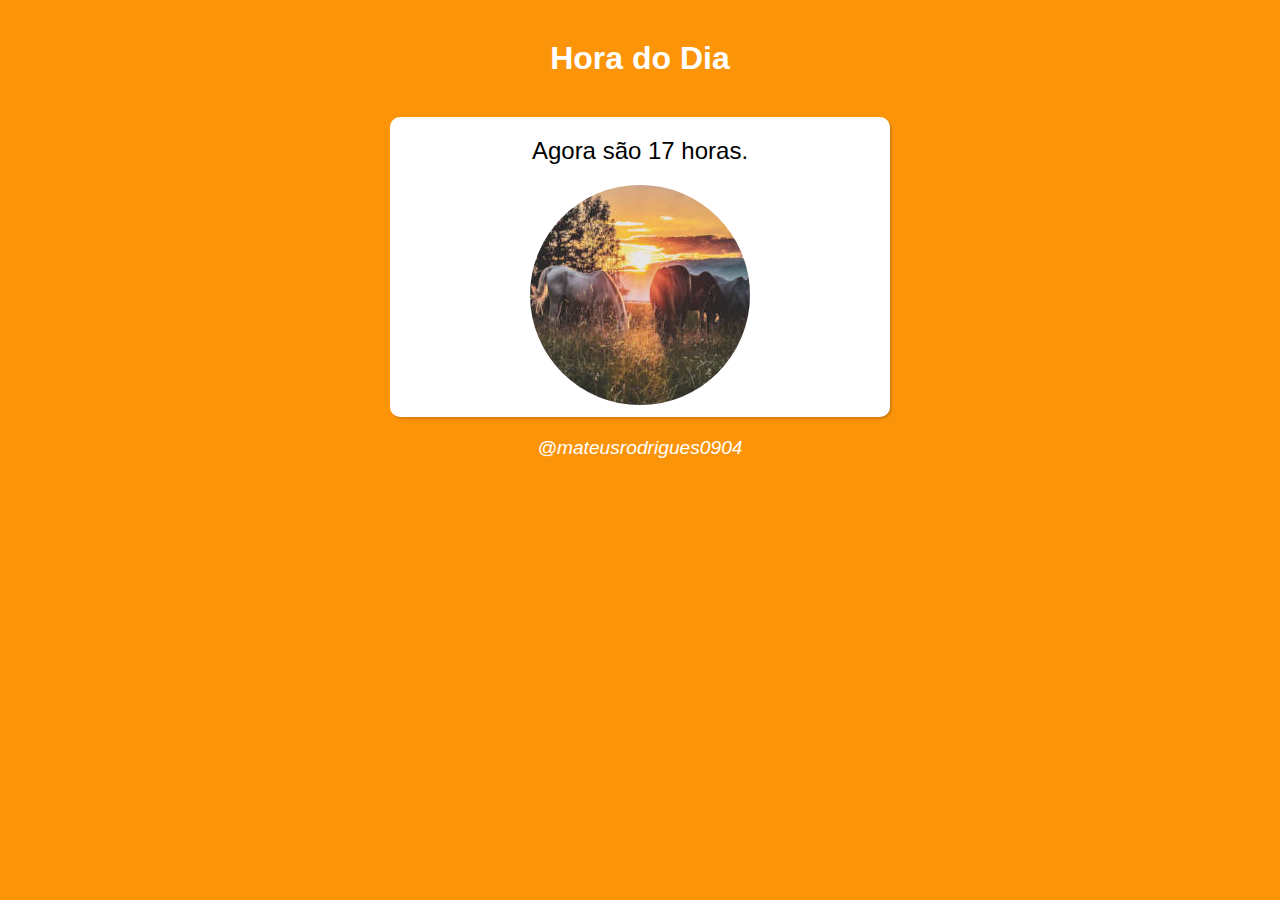
<file: exercicio01/index.html>
<!DOCTYPE html>
<html lang="pt-br">
  <head>
    <meta charset="UTF-8" />
    <meta http-equiv="X-UA-Compatible" content="IE=edge" />
    <meta name="viewport" content="width=device-width, initial-scale=1.0" />
    <link rel="stylesheet" href="style.css" />
    <title>Hora do dia</title>
  </head>
  <body id="ifundo">
    <h1>Hora do Dia</h1>
    <section>
      <p id="imsg"></p>
      <div id="iimg"></div>
    </section>
    <p>
      <a href="https://github.com/mateusrodrigues0904">@mateusrodrigues0904</a>
    </p>
    <script>
      var agora = new Date();
      var hora = agora.getHours();
      var fundo = window.document.getElementById("ifundo");
      var img = window.document.getElementById("iimg");
      var msg = window.document.getElementById("imsg");
      msg.innerHTML = `<p>Agora são ${hora} horas.</p>`;
      if (hora >= 0 && hora < 6) {
        fundo.style.background = "#4b4b4b";
        img.style.backgroundImage = "url(img/noite.jpg)";
        img.style.backgroundPosition = "top";
      } else if (hora >= 6 && hora < 12) {
        fundo.style.background = "#e0d683b4";
        img.style.backgroundImage = "url(img/manha.jpg)";
        img.style.backgroundPosition = "bottom";
      } else if (hora >= 12 && hora < 18) {
        fundo.style.background = "#FC940A";
        img.style.backgroundImage = "url(img/tarde.jpg)";
        img.style.backgroundPosition = "center bottom";
      } else if (hora >= 18 && hora <= 23) {
        fundo.style.background = "#4b4b4b";
        img.style.backgroundImage = "url(img/noite.jpg)";
        img.style.backgroundPosition = "top";
      }
    </script>
  </body>
</html>
</file>
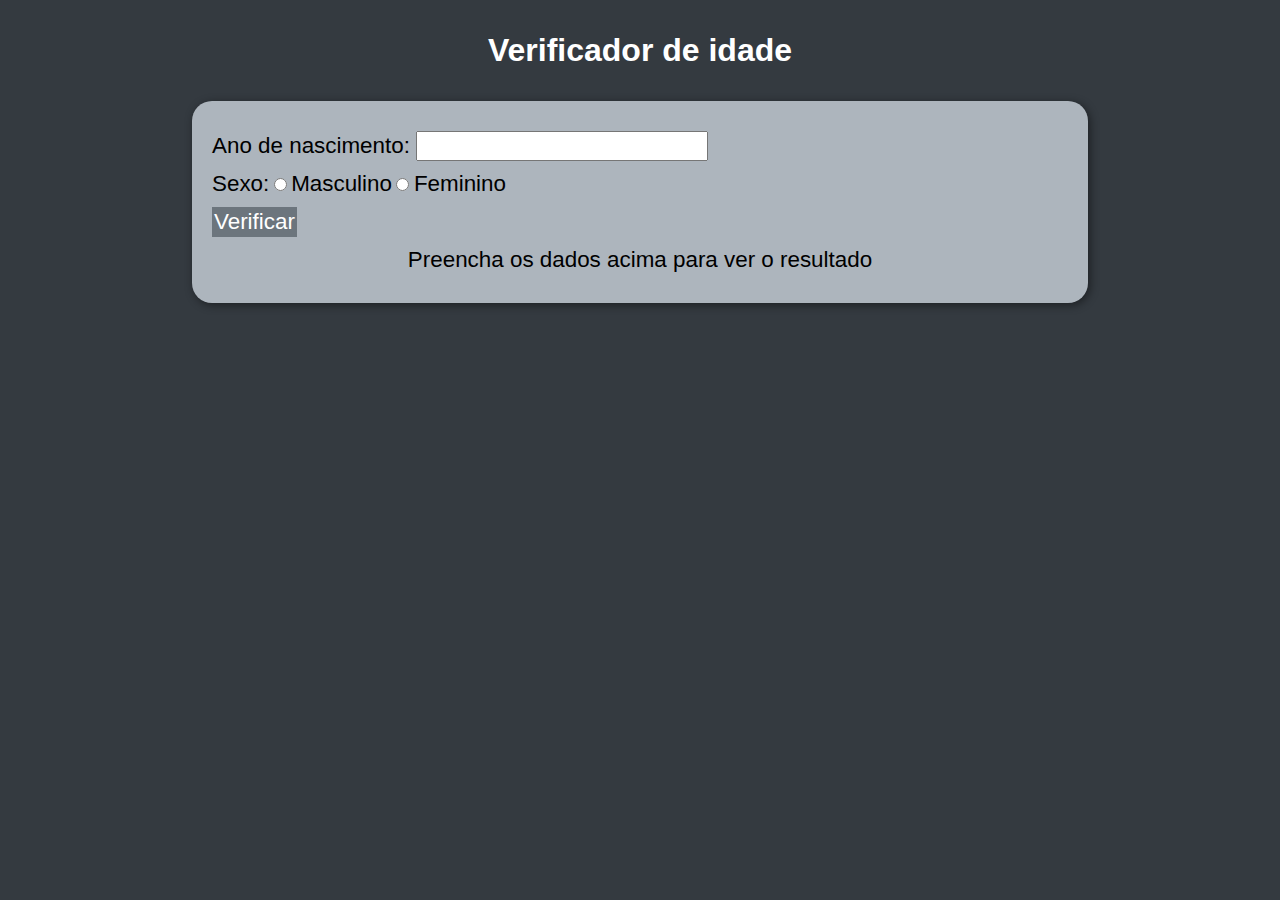
<file: exercicio02/index.html>
<!DOCTYPE html>
<html lang="en">
  <head>
    <meta charset="UTF-8" />
    <meta http-equiv="X-UA-Compatible" content="IE=edge" />
    <meta name="viewport" content="width=device-width, initial-scale=1.0" />
    <link rel="stylesheet" href="estilos/style.css" />
    <title>Verificador de idade</title>
  </head>
  <body>
    <h1>Verificador de idade</h1>
    <div class="container">
      <div class="container-inside">
        <label for="inas">Ano de nascimento: </label>
        <input type="number" name="nas" id="inas" />
        <br />
        <p>Sexo:</p>
        <input type="radio" name="sexo" id="imas" value="M" />
        <label for="imas">Masculino</label>
        <input type="radio" name="sexo" id="ifem" value="F" />
        <label for="ifem">Feminino</label>
        <br />
        <input
          type="submit"
          value="Verificar"
          class="button"
          onclick="verificar()"
        />
        <div class="containerjs">
          <p id="imsg">Preencha os dados acima para ver o resultado</p>
          <div id="iimg"></div>
        </div>
      </div>
    </div>
    <script src="js/index.js"></script>
  </body>
</html>
</file>
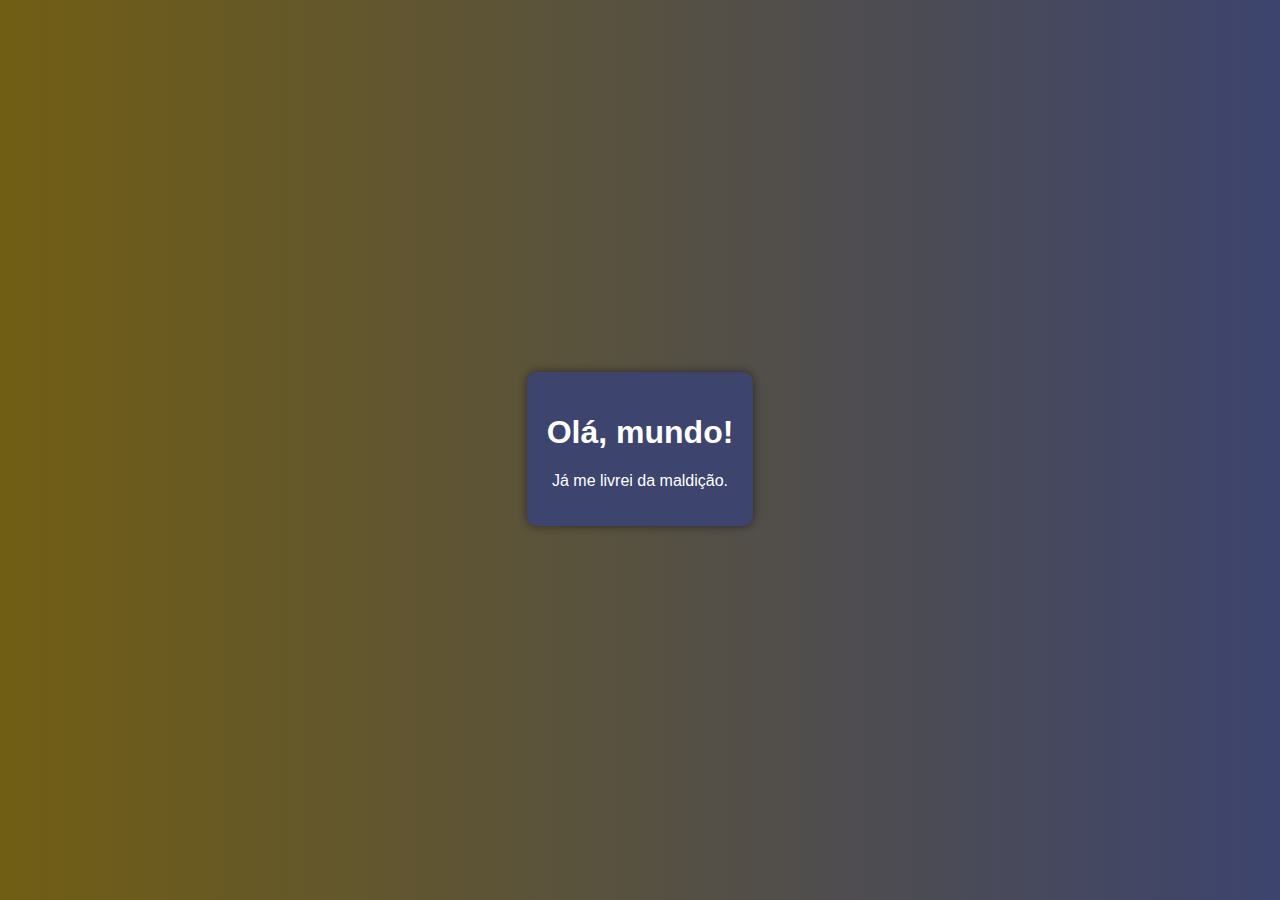
<file: aula04/ex001.html>
<!DOCTYPE html>
<html lang="pt-br">
<head>
    <meta charset="UTF-8">
    <meta http-equiv="X-UA-Compatible" content="IE=edge">
    <meta name="viewport" content="width=device-width, initial-scale=1.0">
    <title>Curso JavaScript</title>
    <style>
        body{
            height: 98vh;
            background-image: linear-gradient(to left, #3D446E,#715E14);
            color: white;
            text-align: center;
            font-family: Arial, Helvetica, sans-serif;
            display: flex;
            justify-content: center;
            align-items: center;
        }
        section{
            padding: 20px;
            background-color: #3D446E;
            box-sizing: content-box;
            width:fit-content;
            border-radius: 10px;
            box-shadow: 0px 0px 10px rgba(0, 0, 0, 0.493);
        }
    </style>
</head>
<body>
        <section>
            <h1>
                Olá, mundo!
            </h1>
            <p>
                Já me livrei da maldição.
            </p>
        </section>
        <script>
            window.alert("Minha primeira mensagem")
            window.confirm("Está gostando de javascript?")
            window.prompt("Qual é o seu nome?")
        </script>
</body>
</html>
</file>
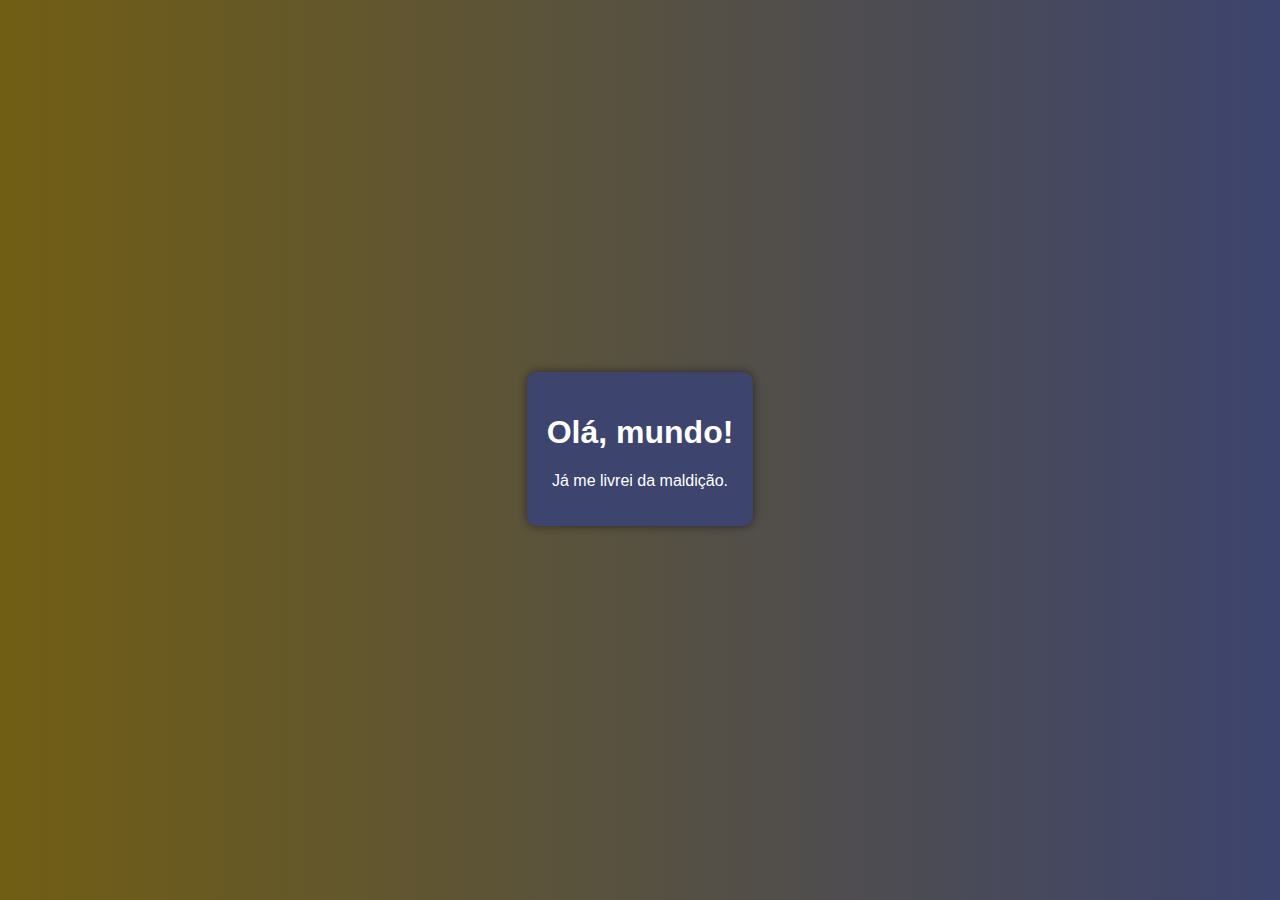
<file: aula06/ex002.html>
<!DOCTYPE html>
<html lang="pt-br">
<head>
    <meta charset="UTF-8">
    <meta http-equiv="X-UA-Compatible" content="IE=edge">
    <meta name="viewport" content="width=device-width, initial-scale=1.0">
    <title>Curso JavaScript</title>
    <style>
        body{
            height: 98vh;
            background-image: linear-gradient(to left, #3D446E,#715E14);
            color: white;
            text-align: center;
            font-family: Arial, Helvetica, sans-serif;
            display: flex;
            justify-content: center;
            align-items: center;
        }
        section{
            padding: 20px;
            background-color: #3D446E;
            box-sizing: content-box;
            width:fit-content;
            border-radius: 10px;
            box-shadow: 0px 0px 10px rgba(0, 0, 0, 0.493);
        }
    </style>
</head>
<body>
        <section>
            <h1>
                Olá, mundo!
            </h1>
            <p>
                Já me livrei da maldição.
            </p>
        </section>
        <script>
           var nome = window.prompt("Qual é o seu nome?")
           window.alert("É um grande prazer em te conhecer, " + nome + "!")
        </script>
</body>
</html>
</file>
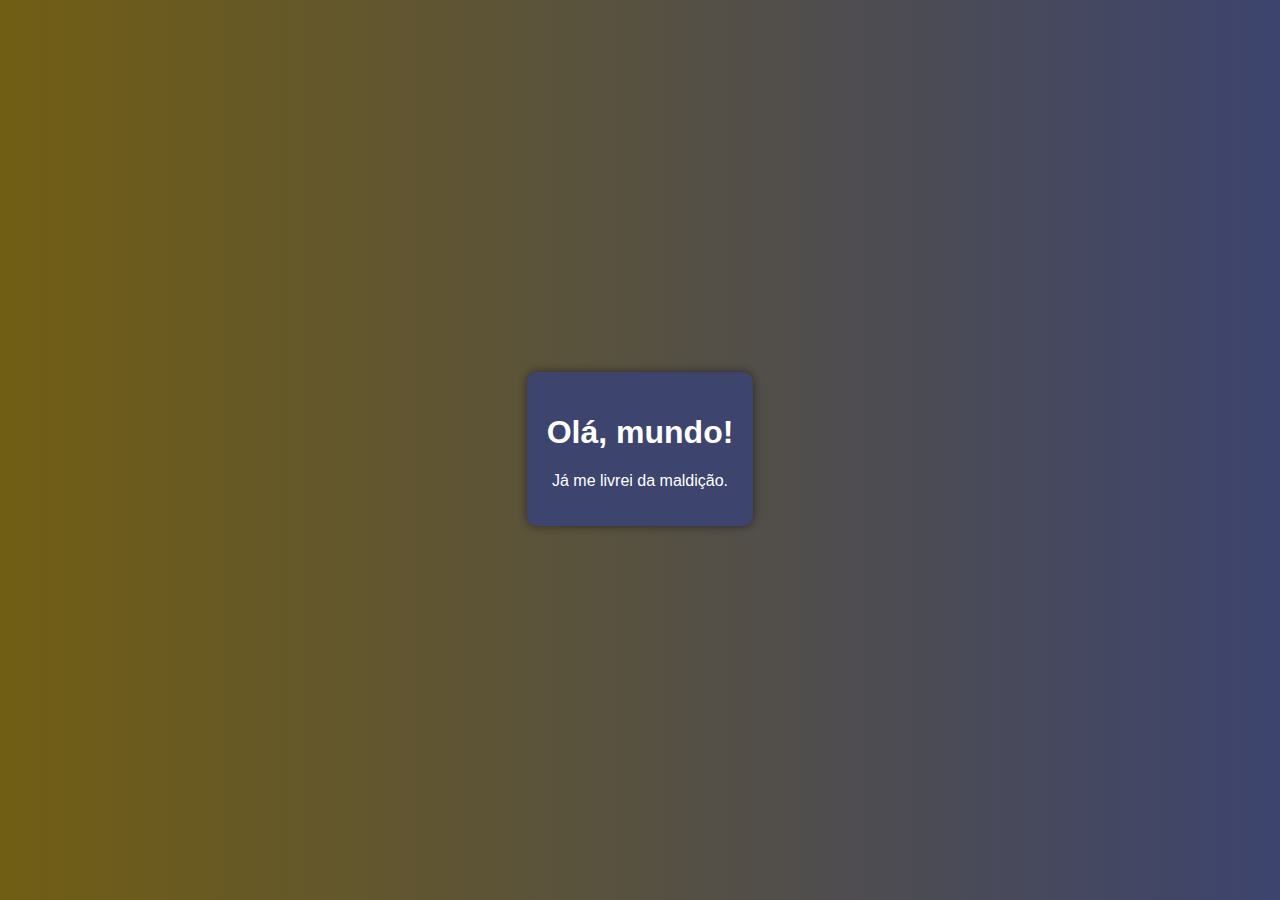
<file: aula06/ex003.html>
<!DOCTYPE html>
<html lang="pt-br">
<head>
    <meta charset="UTF-8">
    <meta http-equiv="X-UA-Compatible" content="IE=edge">
    <meta name="viewport" content="width=device-width, initial-scale=1.0">
    <title>Curso JavaScript</title>
    <style>
        body{
            height: 98vh;
            background-image: linear-gradient(to left, #3D446E,#715E14);
            color: white;
            text-align: center;
            font-family: Arial, Helvetica, sans-serif;
            display: flex;
            justify-content: center;
            align-items: center;
        }
        section{
            padding: 20px;
            background-color: #3D446E;
            box-sizing: content-box;
            width:fit-content;
            border-radius: 10px;
            box-shadow: 0px 0px 10px rgba(0, 0, 0, 0.493);
        }
    </style>
</head>
<body>
        <section>
            <h1>
                Olá, mundo!
            </h1>
            <p>
                Já me livrei da maldição.
            </p>
        </section>
        <script>
           var n1 = Number.parseFloat(window.prompt("Digite um número: "))
           var n2 = Number(window.prompt("Digite outro número: "))
           var soma = n1 + n2
           window.alert("A soma do valores é: " + String(soma))
           window.alert(`A soma de ${n1} e de ${n2} é ${soma}.`)
        </script>
</body>
</html>
</file>
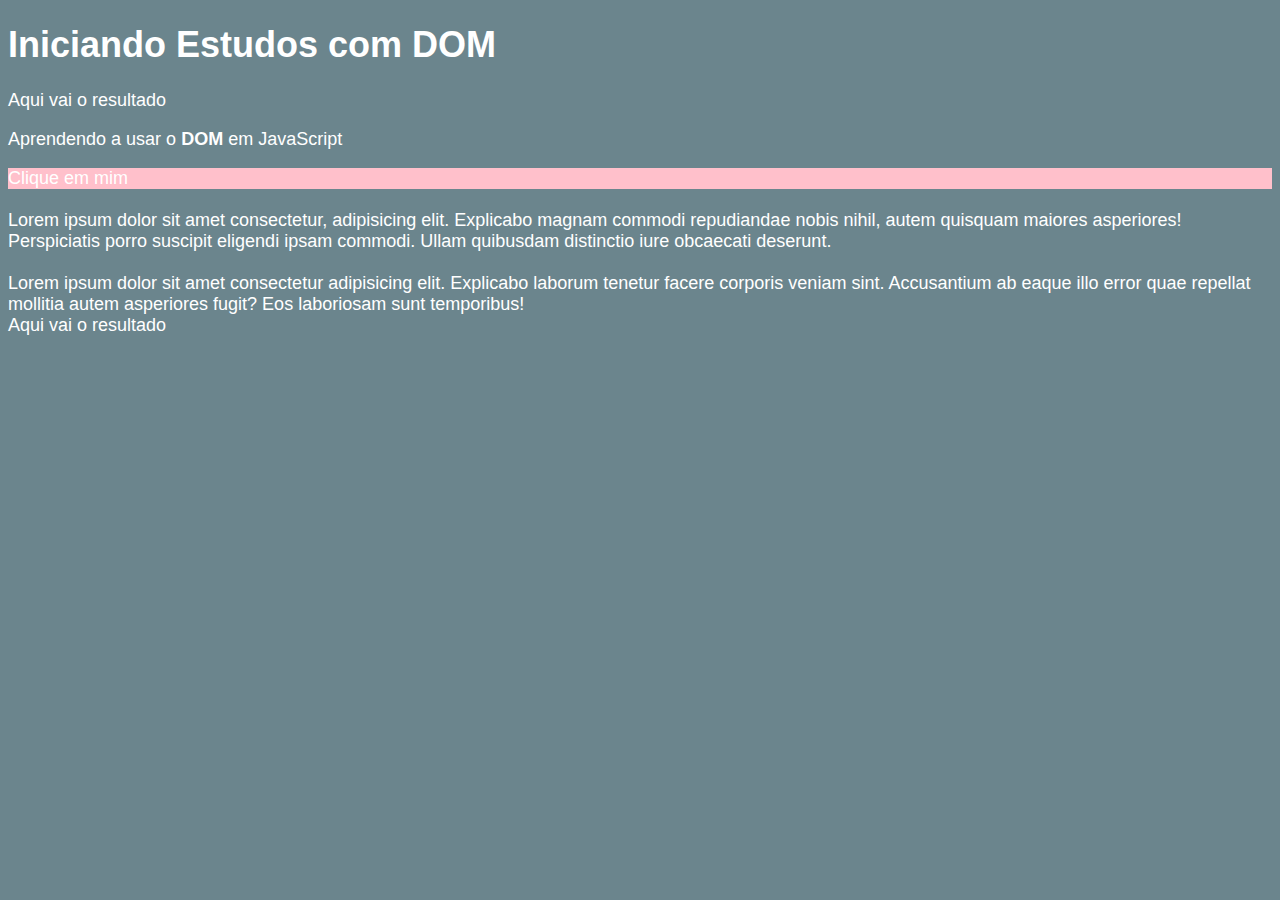
<file: aula09/ex005.html>
<!DOCTYPE html>
<html lang="pt-br">
<head>
    <meta charset="UTF-8">
    <meta http-equiv="X-UA-Compatible" content="IE=edge">
    <meta name="viewport" content="width=device-width, initial-scale=1.0">
    <title>Primeiros passos com DOM</title>
    <style>
        body{
            background-color: rgb(107, 133, 141);
            color: white;
            font-family: Arial, Helvetica, sans-serif;
            font-size: 18px;
            
        }
    </style>
</head>
<body>
    <h1>
        Iniciando Estudos com DOM
    </h1>
    <p>
        Aqui vai o resultado
    </p>
    <p>
        Aprendendo a usar o <strong>DOM</strong> em JavaScript
    </p>
    <div id="msg">
        Clique em mim
    </div>
    <br>
    <div>
        Lorem ipsum dolor sit amet consectetur, adipisicing elit. Explicabo magnam commodi repudiandae nobis nihil, autem quisquam maiores asperiores! Perspiciatis porro suscipit eligendi ipsam commodi. Ullam quibusdam distinctio iure obcaecati deserunt.
    </div>
    <br>
    <div>
        Lorem ipsum dolor sit amet consectetur adipisicing elit. Explicabo laborum tenetur facere corporis veniam sint. Accusantium ab eaque illo error quae repellat mollitia autem asperiores fugit? Eos laboriosam sunt temporibus!
    </div>
    <script>
        var corpo = window.document.body
        var p1 = window.document.getElementsByTagName("p")[0]
        window.document.write(p1.innerText)
        // var d = window.document.getElementById("msg")
        // d.style.background = "pink"
        // d.innerText = "Estou aguardando..."

        // var d = window.document.getElementsByName("msg")[0]
        // d.innerText = "Olá!"

        var d = window.document.querySelector("div#msg")
        d.style.background = "pink"
        </script>
</body>
</html>
</file>
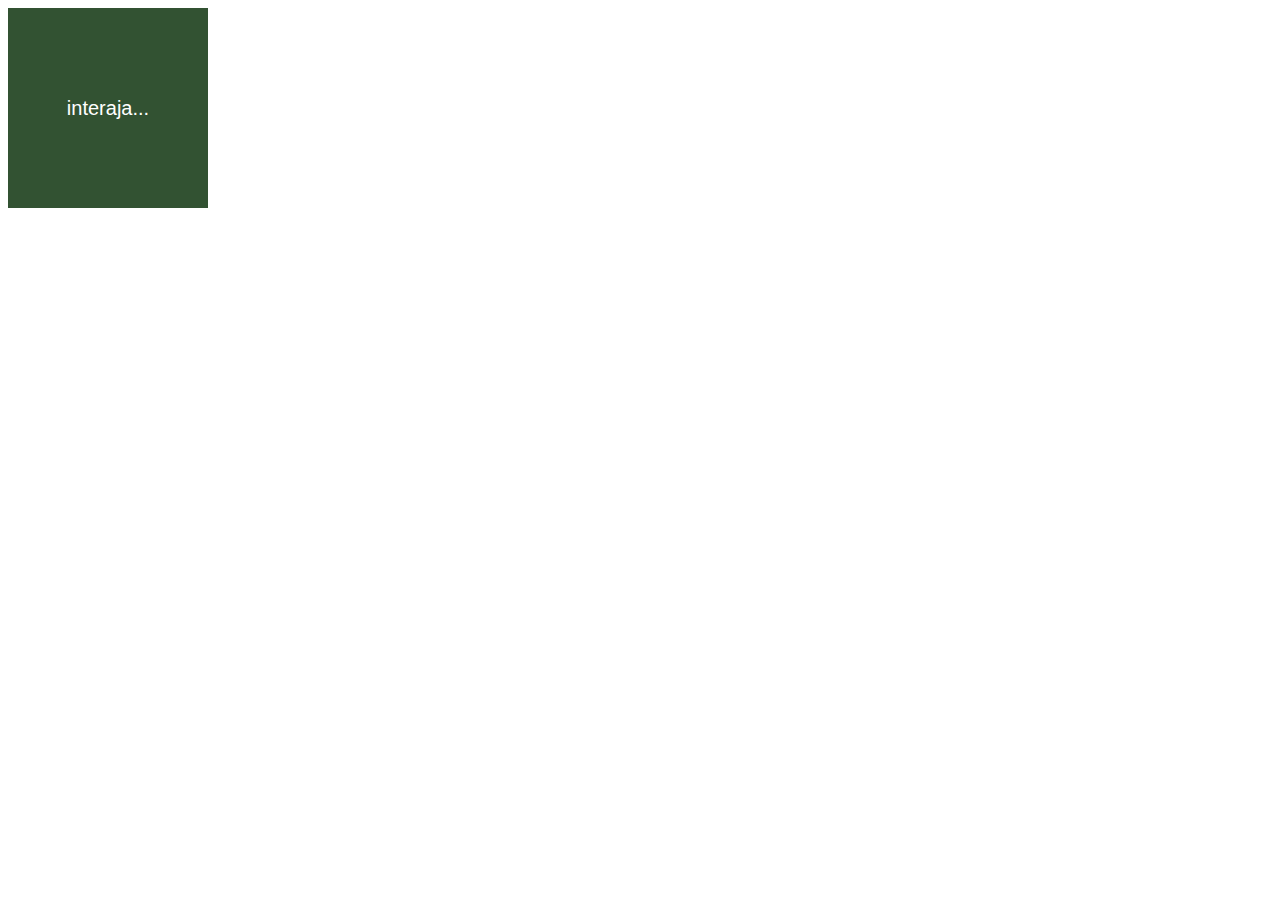
<file: aula10/ex006.html>
<!DOCTYPE html>
<html lang="pt-br">
<head>
    <meta charset="UTF-8">
    <meta http-equiv="X-UA-Compatible" content="IE=edge">
    <meta name="viewport" content="width=device-width, initial-scale=1.0">
    <title>Eventos DOM</title>
    <style>
        div#area{
            font: normal 20px arial;
            background-color: rgb(50, 82, 50);
            color: white;
            width: 200px;
            height: 200px;
            line-height: 200px;
            text-align: center;
        }
    </style>
</head>
<body>
    <div id="area">
        interaja...
    </div>
    <script>
        var a = window.document.getElementById("area")
        a.addEventListener("click", clicar)
        a.addEventListener("mouseenter", entrar)
        a.addEventListener("mouseout", sair)
        function clicar(){
            a.innerText = "Clicou"
            a.style.background = "red"
        }
        function entrar(){
            a.innerText = "Entrou!"
        }
        function sair(){
            a.innerText = "Saiu!"
            a.style.background = "rgb(50, 82, 50)"
        }
    </script>
</body>
</html>
</file>
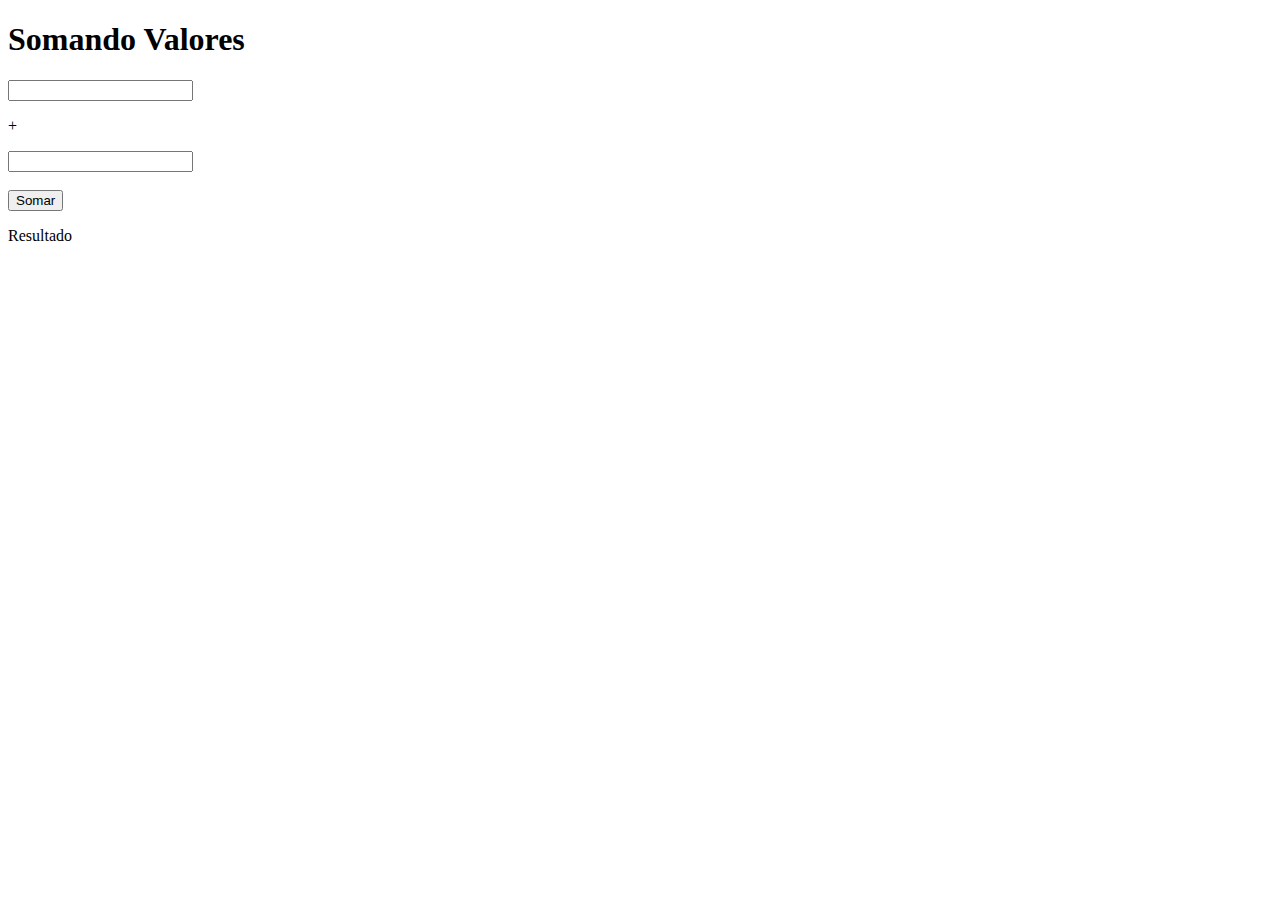
<file: aula10/ex007.html>
<!DOCTYPE html>
<html lang="en">
<head>
    <meta charset="UTF-8">
    <meta http-equiv="X-UA-Compatible" content="IE=edge">
    <meta name="viewport" content="width=, initial-scale=1.0">
    <title>Somando Números</title>
</head>
<body>
    <h1>
        Somando Valores
    </h1>
    <input type="number" name="txtn1" id="txtn1">
    <p>+</p>
    <input type="number" name="txtn2" id="txtn2">
    <br><br>
    <input type="button" value="Somar" onclick="somar()">
    <div>
        <p id="res">
            Resultado
        </p>
    </div>
    <script>
        function somar(){
            var tn1 = window.document.getElementById("txtn1")
            var tn2 = window.document.getElementById("txtn2")
            var res = window.document.getElementById("res")
            var n1 = Number(tn1.value)
            var n2 = Number(tn2.value)
            var s = n1 + n2
            res.innerHTML = `A soma entre ${n1} e ${n2} é igual a ${s}`
        }
    </script>
</body>
</html>
</file>
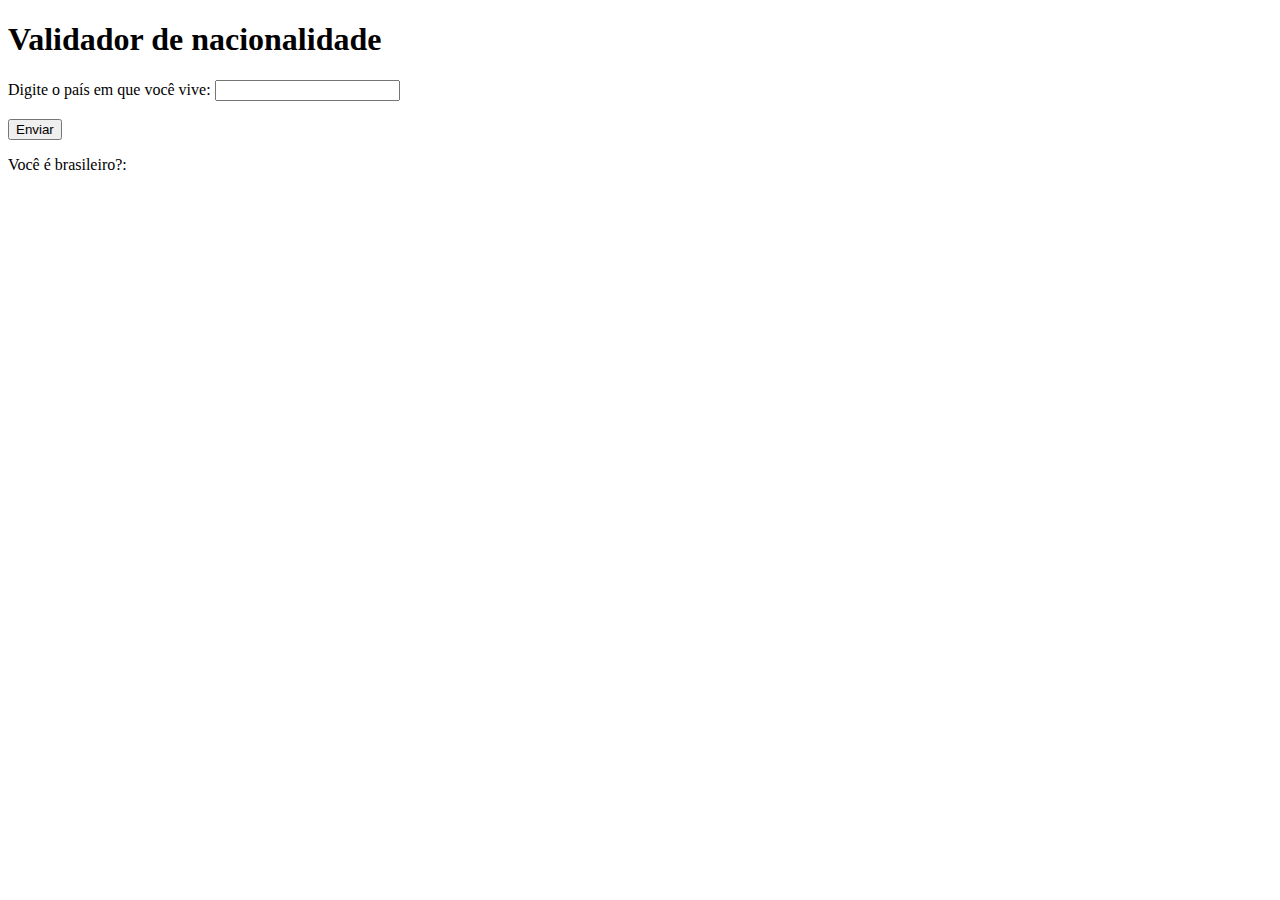
<file: aula11/ex010-2.html>
<!DOCTYPE html>
<html lang="pt-br">
<head>
    <meta charset="UTF-8">
    <meta http-equiv="X-UA-Compatible" content="IE=edge">
    <meta name="viewport" content="width=device-width, initial-scale=1.0">
    <title>Ex 011</title>
</head>
<body>
    <h1>
        Validador de nacionalidade
    </h1>
    <label for="inacionalidade">Digite o país em que você vive: </label>
    <input type="text" name="nacionalidade" id="inacionalidade">
    <br><br>
    <input type="submit" value="Enviar" onclick="brasileiro()">
    <p>
        Você é brasileiro?: <span id="resposta"></span>
    </p>
    <script>
        function brasileiro(){
            var nan = window.document.getElementById(inacionalidade)
            var reposta = window.document.getElementById(resposta)
            var valor = inacionalidade.value
            if (valor.toUpperCase() == "BRASIL"){
                resposta.innerHTML = "<p>Sim, Você é brasileiro.</p>"
            }
            else{
                resposta.innerHTML = "<p>Não, Você não é brasileiro.</p>"
            }
        }
    </script>
</body>
</html>
</file>
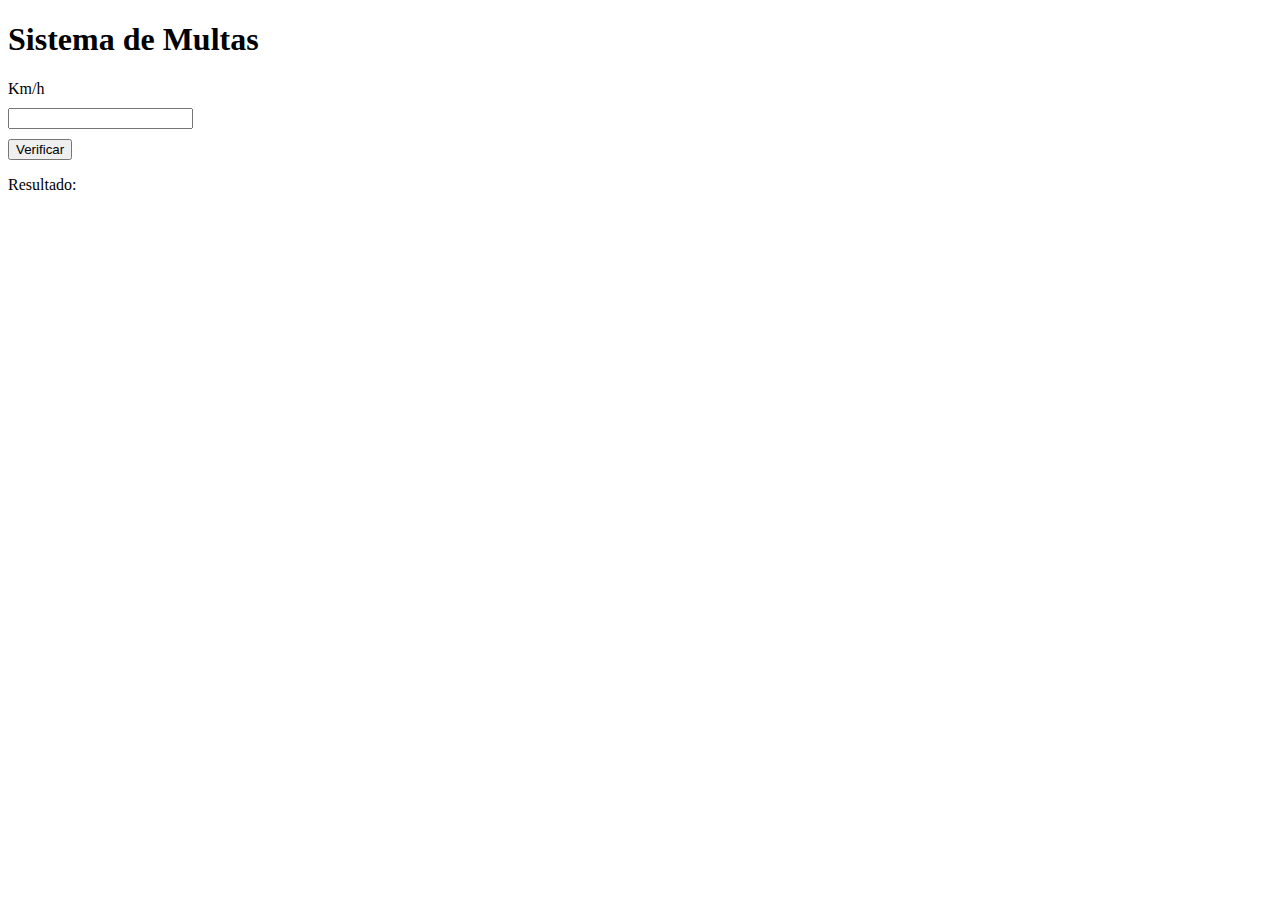
<file: aula11/ex010.html>
<!DOCTYPE html>
<html lang="pt-br">
<head>
    <meta charset="UTF-8">
    <meta http-equiv="X-UA-Compatible" content="IE=edge">
    <meta name="viewport" content="width=device-width, initial-scale=1.0">
    <title>DETRAN</title>
    <style>
        input{
            display: block;
            margin: 10px 0px;
        }
    </style>
</head>
<body>
    <h1>
        Sistema de Multas
    </h1>
    Km/h
    <input type="number" name="txtvel" id="txtvel"> 
    <input type="button" value="Verificar" onclick="calcular()">
    <p>
        Resultado: <span id="res"></span>
    </p>
    <script>
        function calcular(){
            var txtv = window.document.getElementById("txtvel")
            var res = window.document.querySelector("span#res")
            var vel = Number(txtv.value)
            res.innerHTML = `Sua velocidade atual é de <strong>${vel}</strong>Km/h`
            if (vel > 60){
                res.innerHTML += "<p>Você foi <strong>MULTADO</strong> por excesso de velocidade</p>"
            }
            res.innerHTML += "<p>Dirija sempre com segurança!</p>"
        }
    </script>
</body>
</html>
</file>
<file: exercicio01/style.css>
@charset "UTF-8";

*{
    padding:0px;
    margin:0px;
    font-family: Arial, Helvetica, sans-serif;
}
h1{
    text-align: center;
    margin: 40px 0px;
    color: white;
}
section{
    background-color: white;
    height: 300px;
    width: 500px;
    margin: auto;
    border-radius: 10px;
    box-shadow: 2px 2px 2px rgba(0, 0, 0, 0.151);
}
section p{
    text-align: center;
    padding: 10px;
    font-size: 1.5rem;
}
section div{
    background-color: blue;
    height: 220px;
    width: 220px;
    border-radius: 50%;
    margin: auto;
}
body > p{
    margin-top: 20px;
    text-align: center;
}
body > p > a{
    text-decoration: none;
    color: white;
    font-style: italic;
    font-size: 1.2rem;
}
</file>
<file: exercicio02/estilos/style.css>
@charset "UTF-8";

* {
  padding: 0px;
  margin: 0px;
  font-family: Arial, Helvetica, sans-serif;
}
body {
  background-color: #343a40;
}
body > h1 {
  text-align: center;
  margin: 2rem;
  color: white;
}
.container {
  background-color: #adb5bd;
  width: 70vw;
  margin: auto;
  border-radius: 20px;
  box-shadow: 2px 2px 10px rgba(0, 0, 0, 0.466);
}
.container-inside {
  padding: 20px 20px;
}
.container-inside label,
input,
p {
  margin-top: 10px;
  font-size: 1.4rem;
}
.button {
  background-color: #6c757d;
  border: none;
  padding: 2px;
  color: white;
}
.button:hover {
  background-color: #555c63;
}
.container-inside > p {
  display: inline-block;
}
.containerjs p {
  text-align: center;
  margin-bottom: 10px;
}
.containerjs div {
  display: none;
  background-color: #343a40;
  opacity: 50%;
  background-repeat: no-repeat;
  background-size: cover;
  margin: auto;
  height: 300px;
  width: 300px;
  border-radius: 50%;
}
</file>
